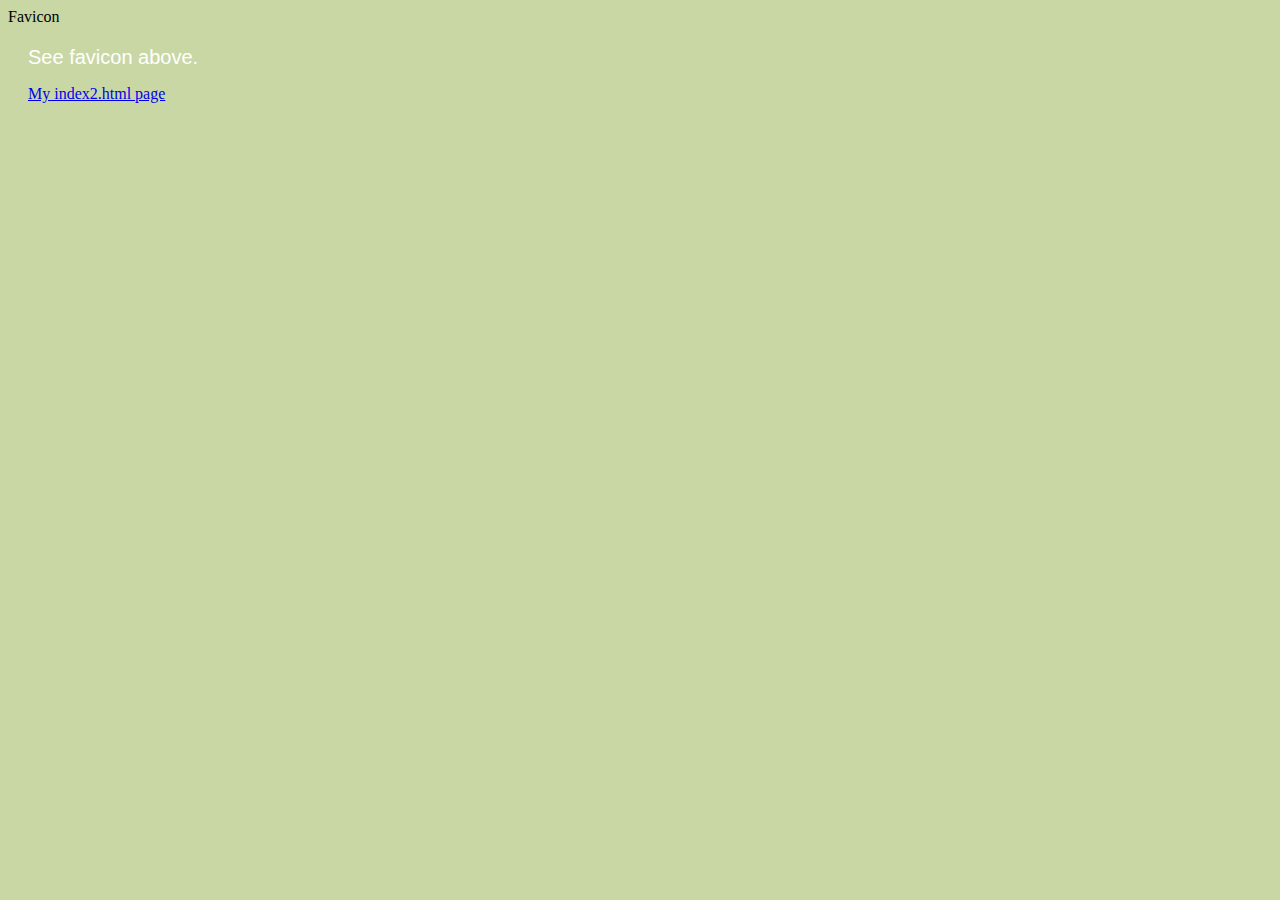
<file: index.html>
<!DOCTYPE html>
<!-- ICD2O-Until-05-HTML-Favicon -->
<html lang="en-ca">
  <head>
    <meta charset="utf-8" />
    <meta name="description" content="My first webpage, with a favicon" />
    <meta name="keywords" content="mths, icd2o" />
    <meta name="author" content="Manya Feng" />
    <meta name="viewport" content="width=device-width, initial-scale=1.0" />
    <link rel="stylesheet" href="./css/style.css" />
    <link rel="stylesheet" href="https://fonts.googleapis.com/icon?family=Material+Icons" />
    <link rel="stylesheet" href="https://code.getmdl.io/1.3.0/material.indigo-pink.min.css" />
    <link rel="apple-touch-icon" sizes="180x180" href="apple-touch-icon.png" />
    <link rel="icon" type="image/png" sizes="32x32" href="favicon-32x32.png" />
    <link rel="icon" type="image/png" sizes="16x16" href="favicon-16x16.png" />
    <link rel="manifest" href="site.webmanifest" />
    <title>My first webpage, with a favicon</title>
  </head>
  <body>
    <script defer src="https://code.getmdl.io/1.3.0/material.min.js"></script>
    <div class="mdl-layout mdl-js-layout mdl-layout--fixed-header">
      <header class="mdl-layout__header">
        <div class="mdl-layout__header-row">
          <span class="mdl-layout-title">Favicon</span>
        </div>
      </header>
      <main class="mdl-layout__content">
        <div class="page-content">See favicon above.</div>
        <p>
          <a href="./index2.html">My index2.html page</a>
        </p>
      </main>
    </div>
  </body>
</html>
</file>
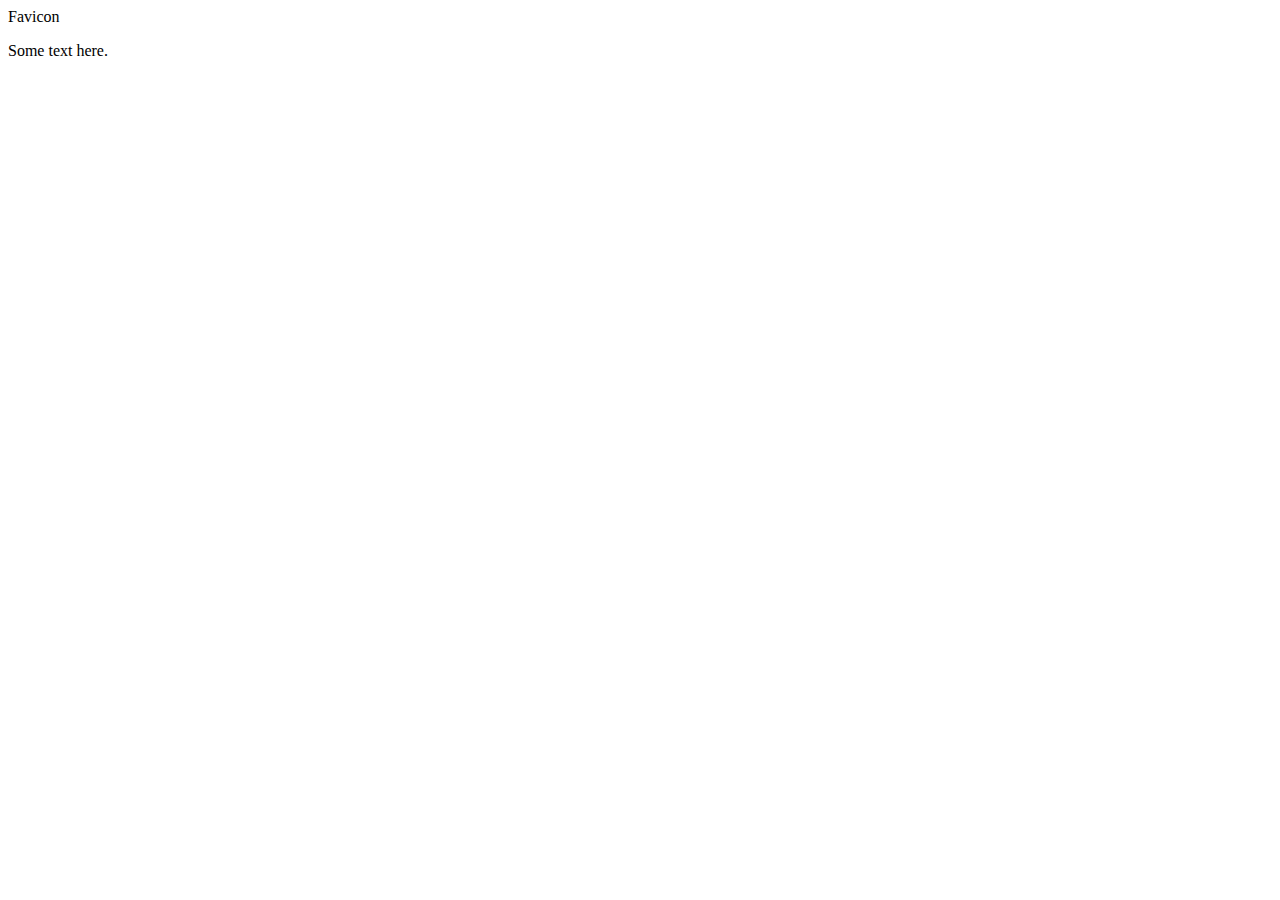
<file: index2.html>
<!DOCTYPE html>
<!-- ICS2O-Unit1-05-HTML-Favicon -->
<html lang="en-ca">
  <head>
    <meta charset="utf-8" />
    <meta name="description" content="My second webpage, with a favicon" />
    <meta name="keywords" content="mths, icd2o" />
    <meta name="author" content="Manya" />
    <meta name="viewport" content="width=device-width, initial-scale=1.0" />
    <link rel="stylesheet" href="./css/style.css2" />
    <link rel="stylesheet" href="https://fonts.googleapis.com/icon?family=Material+Icons" />
    <link rel="stylesheet" href="https://code.getmdl.io/1.3.0/material.indigo-pink.min.css" />
    <link rel="apple-touch-icon" sizes="180x180" href="./apple-touch-icon.png" />
    <link rel="icon" type="image/png" sizes="32x32" href="./favicon-32x32.png" />
    <link rel="icon" type="image/png" sizes="16x16" href="./favicon-16x16.png" />
    <link rel="manifest" href="./site.webmanifest" />
    <title>My second webpage, with a favicon</title>
  </head>
  <body>
    <script defer src="https://code.getmdl.io/1.3.0/material.min.js"></script>
    <div class="mdl-layout mdl-js-layout mdl-layout--fixed-header">
      <header class="mdl-layout__header">
        <div class="mdl-layout__header-row">
          <span class="mdl-layout-title">Favicon</span>
        </div>
      </header>
      <main class="mdl-layout__content">
        <div class="page-content">
          <div id="hello-world">
            <p>Some text here.</p>
          </div>
        </div>
      </main>
    </div>
  </body>
</html>
</file>
<file: css/style.css>
/* Created by: Manya Feng
* Created on: Feb 2024
* This file contains the CSS for index.html
*/

/* Due to error in MDL : https: //github.com/google/material-design-lite/issues/5281
*/
.mdl-ripple {
  background: #9fd682;
  opacity: 0.001;
}

.mdl-layout__header-row {
  justify-content: center;
  padding: 0;
}

.mdl-layout__content {
  padding-left: 15pt;
  padding-right: 15pt;
  padding-top: 15pt;
}

.mdl-textfield__error {
  color: rgb(229, 197, 145);
}

.page-content {
  color: white;
  font-family: Helvetica, Arial, sans-serif;
  font-size: 1.25rem;
}

body {
  background-color: rgb(201, 215, 165);
}
</file>
